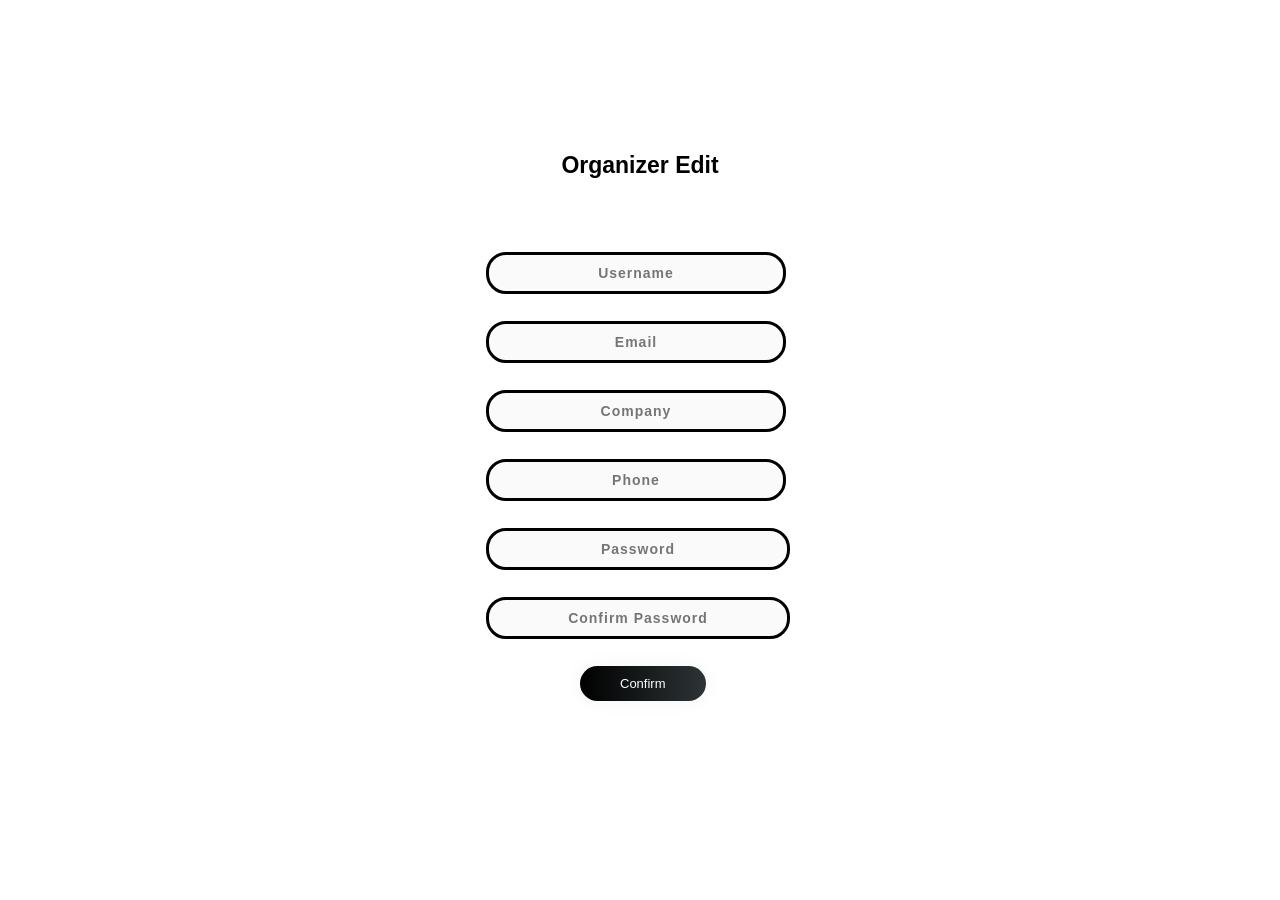
<file: Conference Management System/Code Base/editprofileadmin.html>
<!DOCTYPE html>
<html>

<head>
  
  <title>Organizer Edit</title>
  <style>
            body {
        background-image: url('https://wallpaperaccess.com/full/495111.jpg');
        background-repeat: no-repeat;
        background-size: 100%;
        background-position: center;
        
    }
    
    .main {
        background-color: #FFFFFF;
        width: 400px;
        height: 650px;
        margin: 7em auto;
        border-radius: 1.5em;
        box-shadow: 0px 11px 35px 2px rgba(255, 255, 255, 0.14);
    }
    
    .sign {
        padding-top: 40px;
        color:black;
        font-family: 'Ubuntu', sans-serif;
        font-weight: bold;
        font-size: 23px;
        text-align: center;
    }
    
    .un {
    width: 75%;
    color: rgb(38, 50, 56);
    font-weight: 700;
    font-size: 14px;
    letter-spacing: 1px;
    background: rgba(136, 126, 126, 0.04);
    padding: 10px 20px;
    border: none;
    border-radius: 20px;
    outline: none;
    box-sizing: border-box;
    border: 3px solid rgba(0, 0, 0);
    margin-bottom: 50px;
    margin-left: 46px;
    text-align: center;
    margin-bottom: 27px;
    font-family: 'Ubuntu', sans-serif;
    }
    
    form.form1 {
        padding-top: 50px;
    }
    
    .pass {
            width: 76%;
    color: rgb(38, 50, 56);
    font-weight: 700;
    font-size: 14px;
    letter-spacing: 1px;
    background: rgba(136, 126, 126, 0.04);
    padding: 10px 20px;
    border: none;
    border-radius: 20px;
    outline: none;
    box-sizing: border-box;
    border: 3px solid rgba(0, 0, 0);
    margin-bottom: 50px;
    margin-left: 46px;
    text-align: center;
    margin-bottom: 27px;
    font-family: 'Ubuntu', sans-serif;
    }
    
   
    .un:focus, .pass:focus {
        border: 2px solid rgba(0, 0, 0, 0.5) ;
        
    }
    
    .submit {
      cursor: pointer;
        border-radius: 5em;
        color: #fff;
        background: linear-gradient(to right, #000000, #2D3436);
        border: 0;
        padding-left: 40px;
        padding-right: 40px;
        padding-bottom: 10px;
        padding-top: 10px;
        font-family: 'Ubuntu', sans-serif;
        margin-left: 35%;
        font-size: 13px;
        box-shadow: 0 0 20px 1px rgba(0, 0, 0, 0.04);
    }
    .forgot{
        text-align: center;
        color: black;
        text-underline-offset: 0;
    }
    
  </style>
</head>

<body>
  <div class="main">
    <p class="sign" >Organizer Edit</p>
    <form class="form1" name="myform" action="#" method="post" onsubmit="return validate()" >
      <input class="un "   name=name type="text" placeholder="Username">
      <input class="un "   name=email type="email" placeholder="Email">
      <input class="un "   name=company type="text" placeholder="Company">
      <input class="un " type="tel" name="phone" placeholder="Phone" pattern="[0-9]{10}" title="Must Contain 10 digits" required>
      <input class="pass"  name=password type="password" pattern="(?=.*\d)(?=.*[a-z])(?=.*[A-Z]).{8,}" placeholder="Password">
      <input class="pass"  name=passconf type="password" pattern="(?=.*\d)(?=.*[a-z])(?=.*[A-Z]).{8,}" placeholder="Confirm Password">
      <button class="submit" type="submit" >Confirm</button>
            
                
    </div>
     
    <script>
        function validate(){
    var name=document.myform.name.value;  
    var password=document.myform.password.value;
    var passconf=document.myform.passconf.value;
    var email=document.myform.email.value;
    var comp=document.myform.email.value;  
      
    if (name==null || name==""){  
      alert("Name can't be blank");  
      return false;  
    }else if(email==""){  
      alert("Email can't be blank");  
      return false;  
      }  
      else if(comp==""){  
      alert("Company can't be blank");  
      return false;  
      }  else if(password==""){  
      alert("Password can't be blank");  
      return false;  
      }  
      else if(passconf==""){  
      alert("Password can't be blank");  
      return false;  
      } 
      if (password!=passconf){
        alert("Passwords do not match!");  
      return false;
      } 
    }  
    
        
    </script>
</body>

</html>
</file>
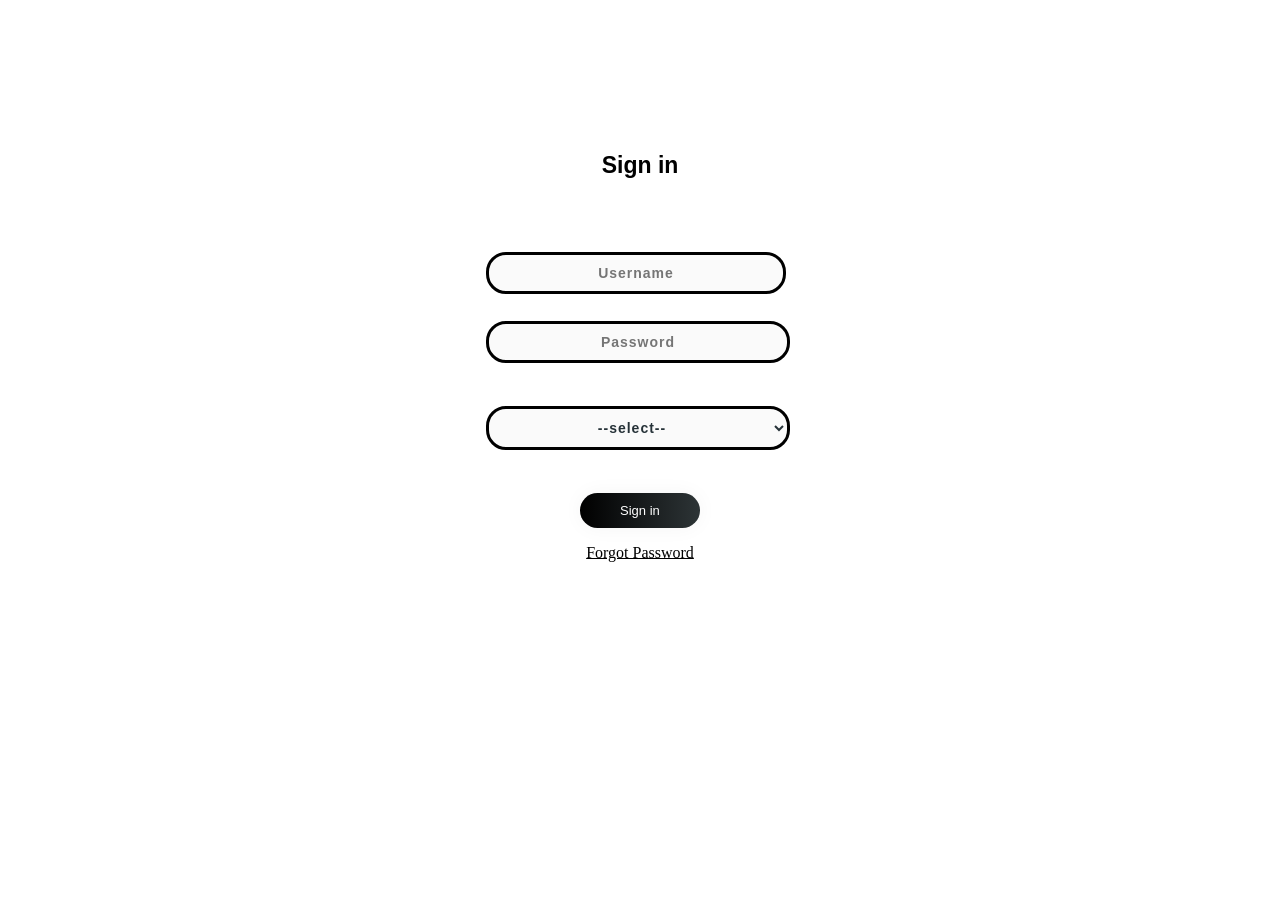
<file: Conference Management System/Code Base/Login.html>
<!DOCTYPE html>
<html>

<head>
  
  <title>Sign in</title>
  <style>
            body {
        background-image: url('https://wallpaperaccess.com/full/495111.jpg');
        background-repeat: no-repeat;
        background-size: 100%;
        background-position: center;
        
    }
    
    .main {
        background-color: #FFFFFF;
        width: 400px;
        height: 470px;
        margin: 7em auto;
        border-radius: 1.5em;
        box-shadow: 0px 11px 35px 2px rgba(255, 255, 255, 0.14);
    }
    
    .sign {
        padding-top: 40px;
        color:black;
        font-family: 'Ubuntu', sans-serif;
        font-weight: bold;
        font-size: 23px;
        text-align: center;
    }
    
    .un {
    width: 75%;
    color: rgb(38, 50, 56);
    font-weight: 700;
    font-size: 14px;
    letter-spacing: 1px;
    background: rgba(136, 126, 126, 0.04);
    padding: 10px 20px;
    border: none;
    border-radius: 20px;
    outline: none;
    box-sizing: border-box;
    border: 3px solid rgba(0, 0, 0);
    margin-bottom: 50px;
    margin-left: 46px;
    text-align: center;
    margin-bottom: 27px;
    font-family: 'Ubuntu', sans-serif;
    }
    
    form.form1 {
        padding-top: 50px;
    }
    
    .pass {
            width: 76%;
    color: rgb(38, 50, 56);
    font-weight: 700;
    font-size: 14px;
    letter-spacing: 1px;
    background: rgba(136, 126, 126, 0.04);
    padding: 10px 20px;
    border: none;
    border-radius: 20px;
    outline: none;
    box-sizing: border-box;
    border: 3px solid rgba(0, 0, 0);
    margin-bottom: 50px;
    margin-left: 46px;
    text-align: center;
    margin-bottom: 27px;
    font-family: 'Ubuntu', sans-serif;
    }
    
   
    .un:focus, .pass:focus {
        border: 2px solid rgba(0, 0, 0, 0.5) ;
        
    }
    
    .submit {
      cursor: pointer;
        border-radius: 5em;
        color: #fff;
        background: linear-gradient(to right, #000000, #2D3436);
        border: 0;
        padding-left: 40px;
        padding-right: 40px;
        padding-bottom: 10px;
        padding-top: 10px;
        font-family: 'Ubuntu', sans-serif;
        margin-left: 35%;
        font-size: 13px;
        box-shadow: 0 0 20px 1px rgba(0, 0, 0, 0.04);
    }
    .forgot{
        text-align: center;
        color: black;
        text-underline-offset: 0;
    }
    .formRight select {
      width: 76%;
    color: rgb(38, 50, 56);
    font-weight: 700;
    font-size: 14px;
    letter-spacing: 1px;
    background: rgba(136, 126, 126, 0.04);
    padding: 10px 20px;
    border: none;
    border-radius: 20px;
    outline: none;
    box-sizing: border-box;
    border: 3px solid rgba(0, 0, 0);
    margin-bottom: 50px;
    margin-left: 46px;
    text-align: center;
    margin-bottom: 27px;
    font-family: 'Ubuntu', sans-serif;
}
    
  </style>
</head>

<body>
  <div class="main">
    <p class="sign" >Sign in</p>
    <form class="form1" name="myform" action="admin_view-events.html" method="post" onsubmit="return validate()" >
      <input class="un "   name=name type="text" placeholder="Username">
      <input class="pass"  name=password type="password" a placeholder="Password"><br>
      <p class="formRight">
            <select id="leadType" class="box2" name="lead_type">
                <option value="1" style="text-align: center;">--select--</option>
                <option value="2">Attendee</option>
                <option value="3">Organizer</option>
            </select>
        </p>
      <button class="submit" type="submit" >Sign in</button>
      <p class="forgot" ><a href="#" class="forgot" >Forgot Password</a></p>
      
            
                
    </div>
     
    <script>
        function validate(){
    var name=document.myform.name.value;  
    var password=document.myform.password.value;  
      
    if (name==null || name==""){  
      alert("Name can't be blank");  
      return false;  
    }else if(password==""){  
      alert("Password can't be blank");  
      return false;  
      }  
    }  
    
        
    </script>
</body>

</html>
</file>
